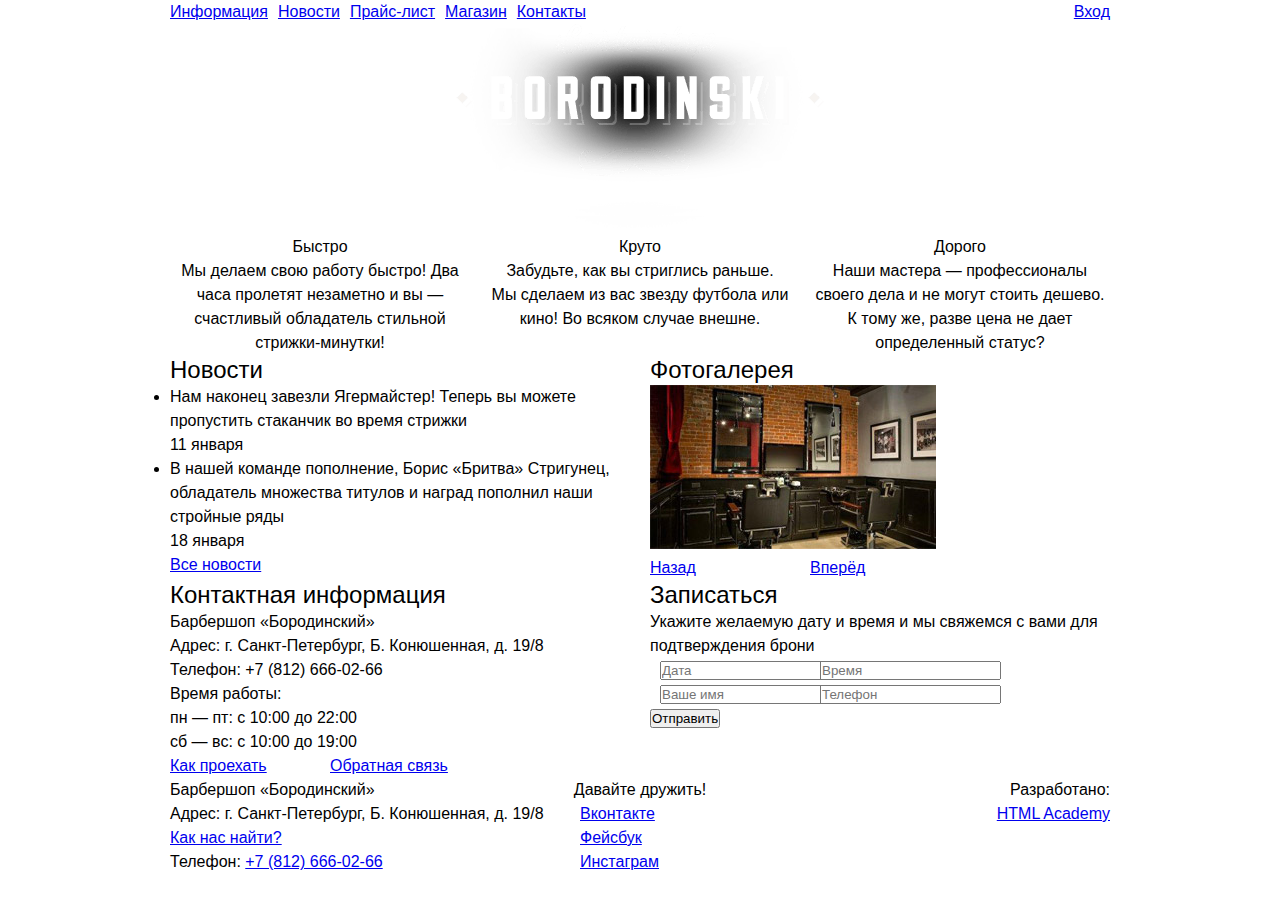
<file: index.html>
<!DOCTYPE html>
<html lang="ru">
  <head>
    <meta charset="utf-8">
    <title>Барбершоп «Бородинский»</title>
    <link rel="stylesheet" href="css/normalize.css">
    <link rel="stylesheet" href="css/style.css">
  </head>
  <body>
    <header class="site-header">
      <div class="container">
        <div class="row clearfix">
          <nav class="site-navigation row__col row__col--s7">
            <ul class="site-navigation__list clearfix">
              <li class="site-navigation__item">
                <a href="#">Информация</a>
              </li>
              <li class="site-navigation__item">
                <a href="#">Новости</a>
              </li>
              <li class="site-navigation__item">
                <a href="#">Прайс-лист</a>
              </li>
              <li class="site-navigation__item">
                <a href="shop.html">Магазин</a>
              </li>
              <li class="site-navigation__item">
                <a href="#">Контакты</a>
              </li>
            </ul>
          </nav>

          <div class="user row__col row__col--s5 clearfix">
            <a class="user__login" href="#">Вход</a>
          </div>
        </div>
      </div>
    </header>

    <main class="container">
      <div class="logo logo--index row">
        <img src="img/pic__logo--index.png" width="368" height="204" alt="Барбершоп «Бородинский»">
      </div>

      <div class="features row clearfix">
        <div class="features__item row__col row__col--s4">
          <p class="features__text features__text--title">Быстро</p>
          <p class="features__text">Мы делаем свою работу быстро! Два часа пролетят незаметно и вы — счастливый обладатель стильной стрижки-минутки!</p>
        </div>
        <div class="features__item row__col row__col--s4">
          <p class="features__text features__text--title">Круто</p>
          <p class="features__text">Забудьте, как вы стриглись раньше. Мы сделаем из вас звезду футбола или кино! Во всяком случае внешне.</p>
        </div>
        <div class="features__item row__col row__col--s4">
          <p class="features__text features__text--title">Дорого</p>
          <p class="features__text">Наши мастера — профессионалы своего дела и не могут стоить дешево. К тому же, разве цена не дает определенный статус?</p>
        </div>
      </div>

      <div class="content content--index row clearfix">
        <div class="content__column content__column--left row__col row__col--s6 clearfix">
          <h2 class="content__title">Новости</h2>
          <ul class="content__list">
            <li class="content__item">
              <p class="content__text">Нам наконец завезли Ягермайстер! Теперь вы можете пропустить стаканчик во время стрижки</p>
              <time class="content__datetime" datetime="2016-01-11">11 января</time>
            </li>
            <li class="content__item">
              <p class="content__text">В нашей команде пополнение, Борис «Бритва» Стригунец, обладатель множества титулов и наград пополнил наши стройные ряды</p>
              <time class="content__datetime" datetime="2016-01-18">18 января</time>
            </li>
          </ul>
          <a class="btn" href="#">Все новости</a>
        </div>

        <div class="content__column content__column--right row__col row__col--s6 clearfix">
          <h2 class="content__title">Фотогалерея</h2>
          <figure class="content__gallery">
            <a class="content__link" href="#">
              <img src="img/pic__gallery--barbershop-borodinski-room.jpg" width="286" height="164" alt="Barbershop Borodinski room">
            </a>
          </figure>
          <a class="btn" href="#">Назад</a>
          <a class="btn" href="#">Вперёд</a>
        </div>
      </div>

      <div class="content content--index row clearfix">
        <div class="content__column content__column--left row__col row__col--s6 clearfix">
          <h2 class="content__title">Контактная информация</h2>
          <p class="content__text">
            Барбершоп «Бородинский»<br>
            Адрес: г. Санкт-Петербург, Б. Конюшенная, д. 19/8<br>
            Телефон: +7 (812) 666-02-66
          </p>
          <p class="content__text">
            Время работы:<br>
            пн — пт: с 10:00 до 22:00<br>
            сб — вс: с 10:00 до 19:00
          </p>
          <a class="btn" href="#">Как проехать</a>
          <a class="btn" href="#">Обратная связь</a>
        </div>

        <div class="content__column content__column--right row__col row__col--s6">
          <h2 class="content__title">Записаться</h2>
          <p class="content__text">Укажите желаемую дату и время и мы свяжемся с вами для подтверждения брони</p>
          <form class="appointment-form clearfix" action="https://echo.htmlacademy.ru" method="post">
            <label class="appointment-form__field">
              <input type="text" name="date" value="" placeholder="Дата">
            </label>
            <label class="appointment-form__field">
              <input type="text" name="time" value="" placeholder="Время">
            </label>
            <label class="appointment-form__field">
              <input type="text" name="name" value="" placeholder="Ваше имя">
            </label>
            <label class="appointment-form__field">
              <input type="tel" name="phone" value="" placeholder="Телефон">
            </label>
            <label class="btn btn--large">
              <input type="submit" value="Отправить">
            </label>
          </form>
        </div>
      </div>
    </main>

    <footer class="site-footer">
      <div class="container">
        <div class="row clearfix">
          <section class="contacts row__col row__col--s5">
            <p class="contacts__title">Барбершоп «Бородинский»</p>
            <p class="contacts__address">Адрес: г. Санкт-Петербург, Б. Конюшенная, д. 19/8</p>
            <p class="contacts__link">
              <a href="#">Как нас найти?</a>
            </p>
            <p class="contacts__phone">Телефон: <a href="tel:+78126660266">+7 (812) 666-02-66</a></p>
          </section>

          <section class="social row__col row__col--s2 clearfix">
            <p class="social__text">Давайте дружить!</p>
            <a class="social__btn social__btn--vk" href="#">Вконтакте</a>
            <a class="social__btn social__btn--fb" href="#">Фейсбук</a>
            <a class="social__btn social__btn--inst" href="#">Инстаграм</a>
          </section>

          <section class="copyright row__col row__col--s5">
            <p class="copyright__text">Разработано:</p>
            <a class="btn btn--copyright" href="https://htmlacademy.ru">HTML Academy</a>
          </section>
        </div>
      </div>
    </footer>
  </body>
</html>
</file>
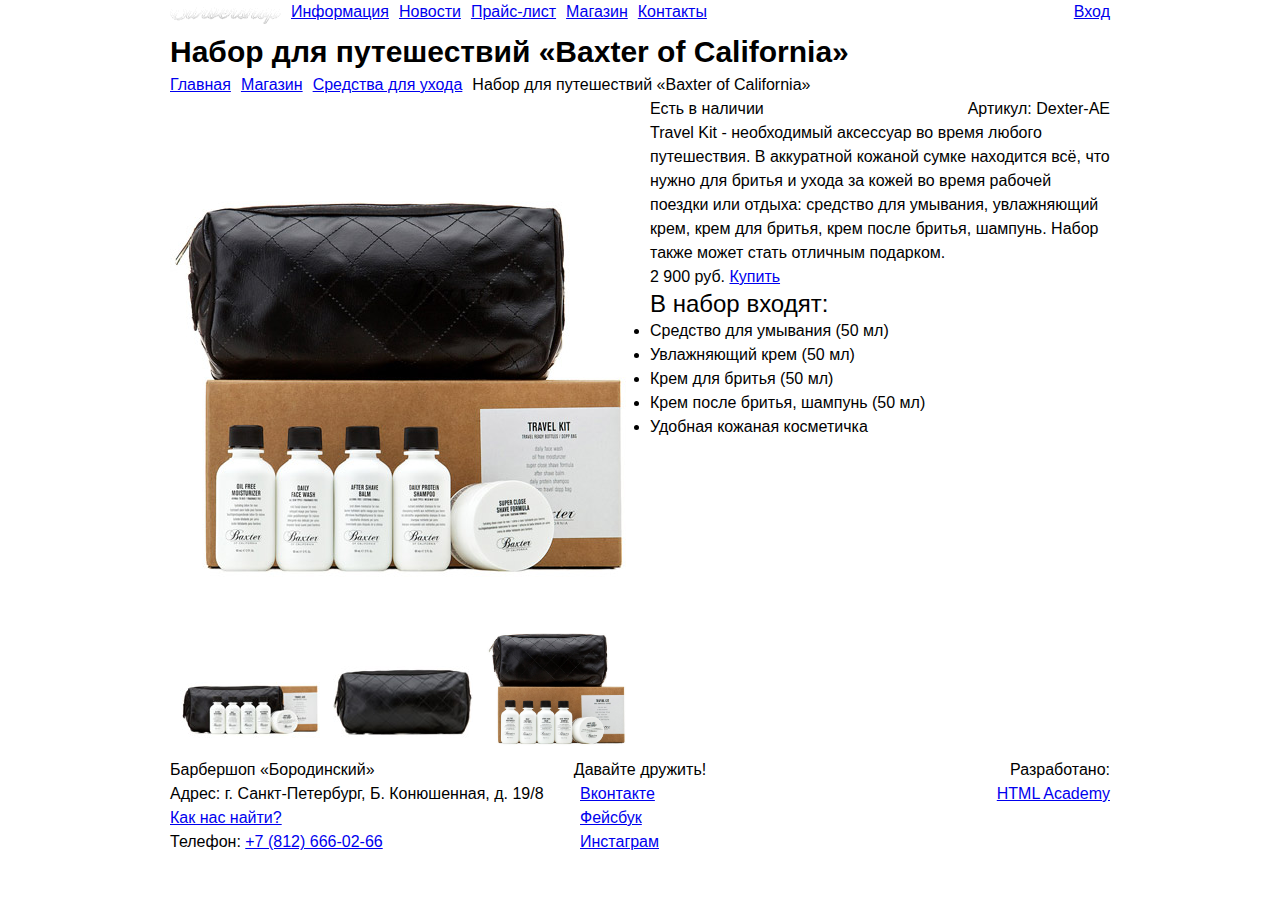
<file: item.html>
<!DOCTYPE html>
<html lang="ru">
  <head>
    <meta charset="UTF-8">
    <title>Барбершоп «Бородинский»</title>
    <link rel="stylesheet" href="css/normalize.css">
    <link rel="stylesheet" href="css/style.css">
  </head>
  <body>
    <header class="site-header">
      <div class="container">
        <div class="row clearfix">
          <nav class="site-navigation row__col row__col--s9">
            <ul class="site-navigation__list clearfix">
              <li class="site-navigation__item">
                <div class="logo logo--nav">
                  <a href="index.html">
                    <img src="img/pic__logo--header.gif" width="111" height="24" alt="Barbershop">
                  </a>
                </div>
              </li>
              <li class="site-navigation__item">
                <a href="#">Информация</a>
              </li>
              <li class="site-navigation__item">
                <a href="#">Новости</a>
              </li>
              <li class="site-navigation__item">
                <a href="#">Прайс-лист</a>
              </li>
              <li class="site-navigation__item">
                <a href="shop.html">Магазин</a>
              </li>
              <li class="site-navigation__item">
                <a href="#">Контакты</a>
              </li>
            </ul>
          </nav>

          <div class="user row__col row__col--s3 clearfix">
            <a class="user__login" href="#">Вход</a>
          </div>
        </div>
      </div>
    </header>

    <main class="container">
      <header class="page-header row">
        <div class="row clearfix">
          <h1 class="page-header__title row__col row__col--s12">Набор для путешествий &#171;Baxter of California&#187;</h1>
        </div>
        <div class="row clearfix">
          <ul class="breadcrumbs row__col row__col--s12">
            <li class="breadcrumbs__item">
              <a href="index.html">Главная</a>
            </li>
            <li class="breadcrumbs__item">
              <a href="shop.html">Магазин</a>
            </li>
            <li class="breadcrumbs__item">
              <a href="#">Средства для ухода</a>
            </li>
            <li class="breadcrumbs__item">
              Набор для путешествий &#171;Baxter of California&#187;
            </li>
          </ul>
        </div>
      </header>

      <div class="row clearfix">
        <section class="images row__col row__col--s6">
          <div class="image image--main row">
            <img src="img/pic__item--set_travel_baxter_of_california_3.jpg" width="460" height="498" alt="Набор для путешествий &#171;Baxter of California&#187;">
          </div>

          <div class="row clearfix">
            <div class="image row__col row__col--s4">
              <img src="img/pic__item--set_travel_baxter_of_california_1.jpg" width="140" height="149" alt="Набор для путешествий &#171;Baxter of California&#187;">
            </div>
            <div class="image row__col row__col--s4">
              <img src="img/pic__item--set_travel_baxter_of_california_2.jpg" width="140" height="149" alt="Набор для путешествий &#171;Baxter of California&#187;">
            </div>
            <div class="image row__col row__col--s4">
              <img src="img/pic__item--set_travel_baxter_of_california_3.jpg" width="140" height="149" alt="Набор для путешествий &#171;Baxter of California&#187;">
            </div>
          </div>
        </section>

        <div class="row__col row__col--s6">
          <section class="description">
            <span class="description__available-status">Есть в наличии</span>
            <span class="description__vendor-code">Артикул: Dexter-AE</span>
            <p class="description__text">Travel Kit - необходимый аксессуар во время любого путешествия. В аккуратной кожаной сумке находится всё,
              что нужно для бритья и ухода за кожей во время рабочей поездки или отдыха: средство для умывания, увлажняющий крем, крем для бритья,
              крем после бритья, шампунь. Набор также может стать отличным подарком.</p>
            <span class="description__price">2 900 руб.</span>
            <a class="btn btn--buy" href="#">Купить</a>
          </section>

          <section class="composition">
            <h2 class="composition__title">В набор входят:</h2>
            <ul class="composition__list">
              <li class="composition__item">Средство для умывания (50 мл)</li>
              <li class="composition__item">Увлажняющий крем (50 мл)</li>
              <li class="composition__item">Крем для бритья (50 мл)</li>
              <li class="composition__item">Крем после бритья, шампунь (50 мл)</li>
              <li class="composition__item">Удобная кожаная косметичка</li>
            </ul>
          </section>
        </div>
      </div>
    </main>

    <footer class="site-footer">
      <div class="container">
        <div class="row clearfix">
          <section class="contacts row__col row__col--s5">
            <p class="contacts__title">Барбершоп «Бородинский»</p>
            <p class="contacts__address">Адрес: г. Санкт-Петербург, Б. Конюшенная, д. 19/8</p>
            <p class="contacts__link">
              <a href="#">Как нас найти?</a>
            </p>
            <p class="contacts__phone">Телефон: <a href="tel:+78126660266">+7 (812) 666-02-66</a></p>
          </section>

          <section class="social row__col row__col--s2 clearfix">
            <p class="social__text">Давайте дружить!</p>
            <a class="social__btn social__btn--vk" href="#">Вконтакте</a>
            <a class="social__btn social__btn--fb" href="#">Фейсбук</a>
            <a class="social__btn social__btn--inst" href="#">Инстаграм</a>
          </section>

          <section class="copyright row__col row__col--s5">
            <p class="copyright__text">Разработано:</p>
            <a class="btn btn--copyright" href="https://htmlacademy.ru">HTML Academy</a>
          </section>
        </div>
      </div>
    </footer>
  </body>
</html>
</file>
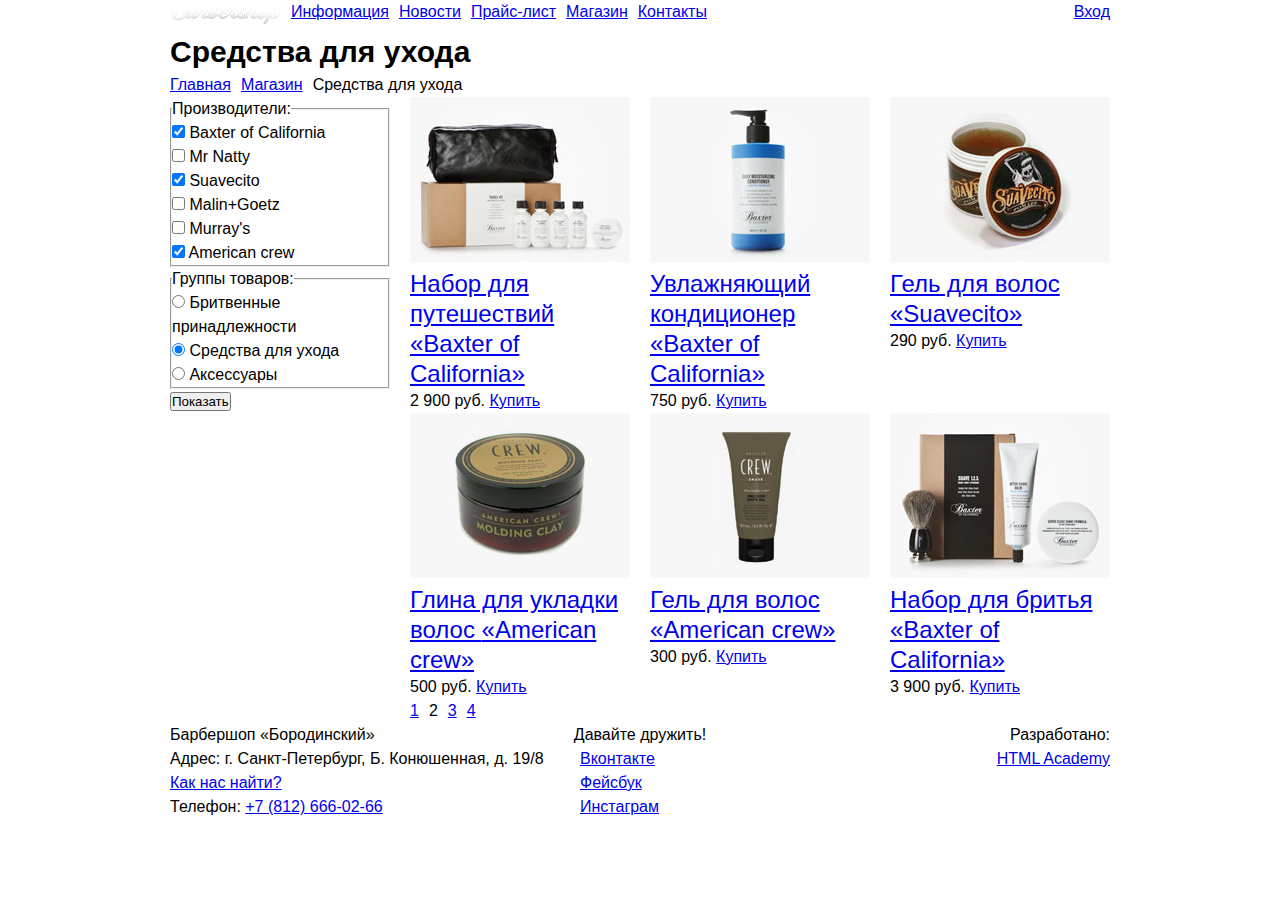
<file: shop.html>
<!DOCTYPE html>
<html lang="ru">
  <head>
    <meta charset="UTF-8">
    <title>Барбершоп «Бородинский»</title>
    <link rel="stylesheet" href="css/normalize.css">
    <link rel="stylesheet" href="css/style.css">
  </head>
  <body>
    <header class="site-header">
      <div class="container">
        <div class="row clearfix">
          <nav class="site-navigation row__col row__col--s9">
            <ul class="site-navigation__list clearfix">
              <li class="site-navigation__item">
                <div class="logo logo--nav">
                  <a href="index.html">
                    <img src="img/pic__logo--header.gif" width="111" height="24" alt="Barbershop">
                  </a>
                </div>
              </li>
              <li class="site-navigation__item">
                <a href="#">Информация</a>
              </li>
              <li class="site-navigation__item">
                <a href="#">Новости</a>
              </li>
              <li class="site-navigation__item">
                <a href="#">Прайс-лист</a>
              </li>
              <li class="site-navigation__item">
                <a href="shop.html">Магазин</a>
              </li>
              <li class="site-navigation__item">
                <a href="#">Контакты</a>
              </li>
            </ul>
          </nav>

          <div class="user row__col row__col--s3 clearfix">
            <a class="user__login" href="#">Вход</a>
          </div>
        </div>
      </div>
    </header>

    <main class="container">
      <header class="page-header row">
        <div class="row clearfix">
          <h1 class="page-header__title row__col row__col--s12">Средства для ухода</h1>
        </div>
        <div class="row clearfix">
          <ul class="breadcrumbs clearfix row__col row__col--s12">
            <li class="breadcrumbs__item">
              <a href="index.html">Главная</a>
            </li>
            <li class="breadcrumbs__item">
              <a href="shop.html">Магазин</a>
            </li>
            <li class="breadcrumbs__item">
              Средства для ухода
            </li>
          </ul>
        </div>
      </header>

      <div class="row clearfix">
        <section class="filter row__col row__col--s3">
          <form class="filter__form" action="#" method="POST">
            <fieldset class="filter__manufacturers">
              <legend class="filter__title">Производители:</legend>
              <label class="filter__condition">
                <input type="checkbox" name="Baxter of California" checked>
                Baxter of California
              </label>
              <label class="filter__condition">
                <input type="checkbox" name="Mr Natty">
                Mr Natty
              </label>
              <label class="filter__condition">
                <input type="checkbox" name="Suavecito" checked>
                Suavecito
              </label>
              <label class="filter__condition">
                <input type="checkbox" name="Malin+Goetz">
                Malin+Goetz
              </label>
              <label class="filter__condition">
                <input type="checkbox" name="Murray's">
                Murray's
              </label>
              <label class="filter__condition">
                <input type="checkbox" name="American crew" checked>
                American crew
              </label>
            </fieldset>

            <fieldset class="filter__groups-of-items">
              <legend class="filter__title">Группы товаров:</legend>
              <label class="filter__condition">
                <input type="radio" name="category">
                Бритвенные принадлежности
              </label>
              <label class="filter__condition">
                <input type="radio" name="category" checked>
                Средства для ухода
              </label>
              <label class="filter__condition">
                <input type="radio" name="category">
                Аксессуары
              </label>
            </fieldset>

            <label class="btn btn--filter">
              <input type="submit" value="Показать">
            </label>
          </form>
        </section>

        <section class="items row__col row__col--s9">
          <div class="row clearfix">
            <article class="item row__col row__col--s4">
              <div class="item__image">
                <a class="item__link" href="item.html">
                  <img src="img/pic__item--set_travel_baxter_of_california.jpg" width="220" height="165" alt="Набор для путешествий &#171;Baxter of California&#187;">
                </a>
              </div>
              <h2 class="item__title">
                <a class="item__link" href="item.html">
                  Набор для путешествий
                  <span class="item__title item__title--manufacturer">&#171;Baxter of California&#187;</span>
                </a>
              </h2>
              <span class="item__price">2 900 руб.</span>
              <a class="btn btn--buy" href="#">Купить</a>
            </article>

            <article class="item row__col row__col--s4">
              <div class="item__image">
                <a class="item__link" href="item.html">
                  <img src="img/pic__item--moisturizing_conditioner_baxter_of_california.jpg" width="220" height="165" alt="Увлажняющий кондиционер &#171;Baxter of California&#187;">
                </a>
              </div>
              <h2 class="item__title">
                <a class="item__link" href="item.html">
                  Увлажняющий кондиционер
                  <span class="item__title item__title--manufacturer">&#171;Baxter of California&#187;</span>
                </a>
              </h2>
              <span class="item__price">750 руб.</span>
              <a class="btn btn--buy" href="#">Купить</a>
            </article>

            <article class="item row__col row__col--s4">
              <div class="item__image">
                <a class="item__link" href="item.html">
                  <img src="img/pic__item--hair_gel_suavecito.jpg" width="220" height="165" alt="Гель для волос &#171;Suavecito&#187;">
                </a>
              </div>
              <h2 class="item__title">
                <a class="item__link" href="item.html">
                  Гель для волос
                  <span class="item__title item__title--manufacturer">&#171;Suavecito&#187;</span>
                </a>
              </h2>
              <span class="item__price">290 руб.</span>
              <a class="btn btn--buy" href="#">Купить</a>
            </article>
          </div>

          <div class="row clearfix">
            <article class="item row__col row__col--s4">
              <div class="item__image">
                <a class="item__link" href="item.html">
                  <img src="img/pic__item--clay_for_hair_styling_american_crew.jpg" width="220" height="165" alt="Глина для укладки волос &#171;American crew&#187;">
                </a>
              </div>
              <h2 class="item__title">
                <a class="item__link" href="item.html">
                  Глина для укладки волос
                  <span class="item__title item__title--manufacturer">&#171;American crew&#187;</span>
                </a>
              </h2>
              <span class="item__price">500 руб.</span>
              <a class="btn btn--buy" href="#">Купить</a>
            </article>

            <article class="item row__col row__col--s4">
              <div class="item__image">
                <a class="item__link" href="item.html">
                  <img src="img/pic__item--hair_gel_american_crew.jpg" width="220" height="165" alt="Гель для волос &#171;American crew&#187;">
                </a>
              </div>
              <h2 class="item__title">
                <a class="item__link" href="item.html">
                  Гель для волос
                  <span class="item__title item__title--manufacturer">&#171;American crew&#187;</span>
                </a>
              </h2>
              <span class="item__price">300 руб.</span>
              <a class="btn btn--buy" href="#">Купить</a>
            </article>

            <article class="item row__col row__col--s4">
              <div class="item__image">
                <a class="item__link" href="item.html">
                  <img src="img/pic__item--shaving_kit_baxter_of_california.jpg" width="220" height="165" alt="Набор для бритья &#171;Baxter of California&#187;">
                </a>
              </div>
              <h2 class="item__title">
                <a class="item__link" href="item.html">
                  Набор для бритья
                  <span class="item__title item__title--manufacturer">&#171;Baxter of California&#187;</span>
                </a>
              </h2>
              <span class="item__price">3 900 руб.</span>
              <a class="btn btn--buy" href="#">Купить</a>
            </article>
          </div>

          <div class="paginator row">
            <ul class="paginator__list row__col row__col--s12 clearfix">
              <li class="btn btn--paginator">
                <a href="#">1</a>
              </li>
              <li class="btn btn--paginator btn--active">
                2
              </li>
              <li class="btn btn--paginator">
                <a href="#">3</a>
              </li>
              <li class="btn btn--paginator">
                <a href="#">4</a>
              </li>
            </ul>
          </div>
        </section>
      </div>
    </main>

    <footer class="site-footer">
      <div class="container">
        <div class="row clearfix">
          <section class="contacts row__col row__col--s5">
            <p class="contacts__title">Барбершоп «Бородинский»</p>
            <p class="contacts__address">Адрес: г. Санкт-Петербург, Б. Конюшенная, д. 19/8</p>
            <p class="contacts__link">
              <a href="#">Как нас найти?</a>
            </p>
            <p class="contacts__phone">Телефон: <a href="tel:+78126660266">+7 (812) 666-02-66</a></p>
          </section>

          <section class="social row__col row__col--s2 clearfix">
            <p class="social__text">Давайте дружить!</p>
            <a class="social__btn social__btn--vk" href="#">Вконтакте</a>
            <a class="social__btn social__btn--fb" href="#">Фейсбук</a>
            <a class="social__btn social__btn--inst" href="#">Инстаграм</a>
          </section>

          <section class="copyright row__col row__col--s5">
            <p class="copyright__text">Разработано:</p>
            <a class="btn btn--copyright" href="https://htmlacademy.ru">HTML Academy</a>
          </section>
        </div>
      </div>
    </footer>
  </body>
</html>
</file>
<file: css/style.css>
* {
  padding: 0;
  margin: 0;
}

body {
  font-size: 16px;
  line-height: 24px;
  color: #000000;
  font-weight: 100;
  font-family: "PT Sans Narrow", "Arial", sanrow__col--sserif;
}

h1 {
  font-size: 30px;
  line-height: 42px;
  color: #000000;
  font-weight: 600;
  font-family: "PT Sans Narrow Bold", "Arial", sanrow__col--sserif;
}

h2 {
  font-size: 24px;
  line-height: 30px;
  color: #000000;
  font-weight: 500;
  font-family: "PT Sans Narrow Bold", "Arial", sanrow__col--sserif;
}

.container {
  width: 960px;
  margin: 0 auto;
  padding: 0 10px;
}

.row {

}

.row__col {
  float: left;
  padding: 0 10px;
  box-sizing: border-box;  
}

.row__col--s1 {
  width: 8.3333333333333333333333333333333%;
}

.row__col--s2 {
  width: 16.666666666666666666666666666667%;
}

.row__col--s3 {
  width: 25%;
}

.row__col--s4 {
  width: 33.333333333333333333333333333333%;
}

.row__col--s5 {
  width: 41.666666666666666666666666666667%;
}

.row__col--s6 {
  width: 50%;
}

.row__col--s7 {
  width: 58.333333333333333333333333333333%;
}

.row__col--s8 {
  width: 66.666666666666666666666666666667%;
}

.row__col--s9 {
  width: 75%;
}

.row__col--s10 {
  width: 83.333333333333333333333333333333%;
}

.row__col--s11 {
  width: 91.666666666666666666666666666667%;
}

.row__col--s12 {
  width: 100%;
}

.clearfix::after {
  content: "";
  display: table;
  clear: both;
}

.site-navigation__item {
  float: left;
  margin-right: 10px;
  list-style: none;
}

.user__login {
  float: right;
}

.logo {
  text-align: center;
}

.features {
  text-align: center;
}

.btn {
  float: left;
  box-sizing: border-box;
  width: 160px;
}

.btn--large {
  width: 320px;
}

.appointment-form__field {
  float: left;
  box-sizing: border-box;
  width: 140px;
  margin: 0 10px;
}

.social__text {
  text-align: center;
}

.social__btn {
  float: left;
  margin: 0 10px;
}

.copyright {
  text-align: right;
}

.btn--copyright {
  float: none;
}

.breadcrumbs__item {
  float: left;
  margin-right: 10px;
  list-style: none;
}

.filter__condition {
  display: block;
}

.btn--buy {
  float: none;
}

.btn--paginator {
  float: left;
  width: auto;
  margin-right: 10px;
  list-style: none;
}

.description__vendor-code {
  float: right;
}

.items {
  padding: 0;
}
</file>
